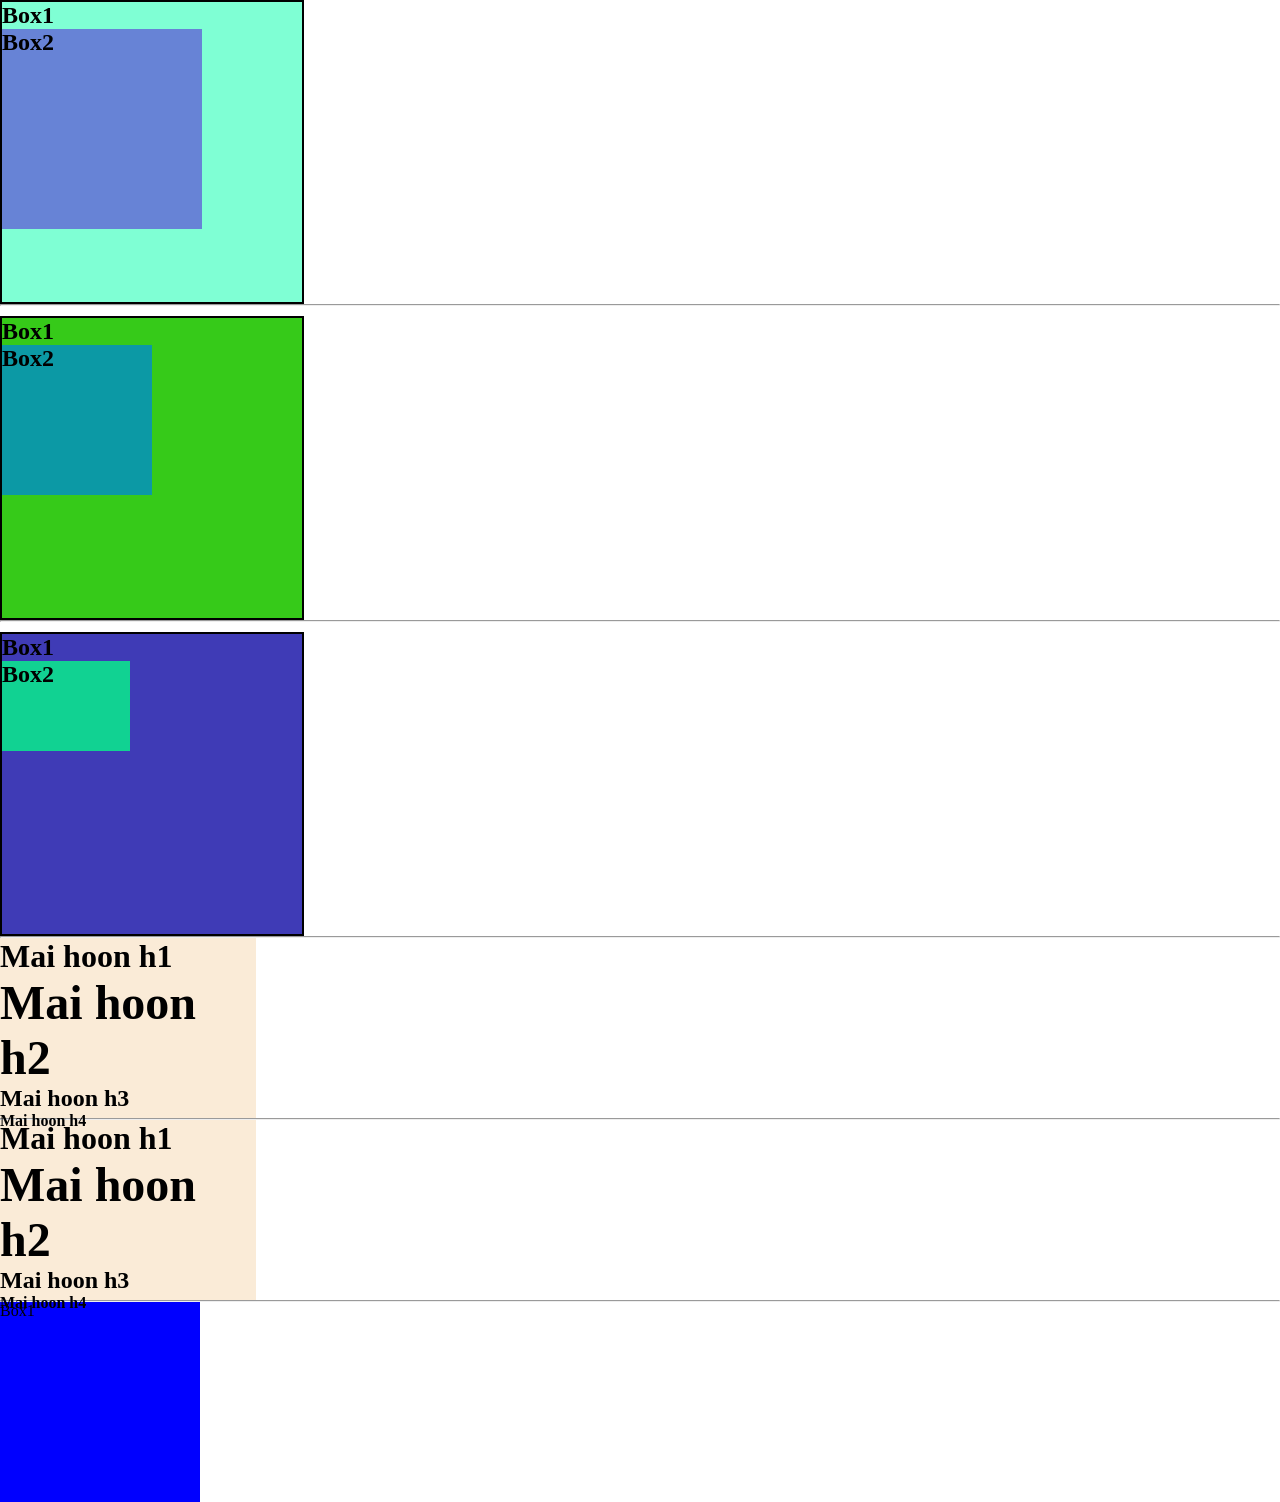
<file: index.html>
<!DOCTYPE html>
<html lang="en">
<head>
    <meta charset="UTF-8">
    <meta name="viewport" content="width=device-width, initial-scale=1.0">
    <title>Responsiv Web _ Relative Units</title>
    <link rel="stylesheet" href="index.css">
</head>
<body>
    <!-- Px Unit -->
    <div id = "box1">
        <h3>Box1</h3>
        <div id = "box2">
            <h3>Box2</h3>
        </div>
    </div><hr>
    <!-- % Unit -->
    <div id = "box3">
        <h3>Box1</h3>
        <div id = "box4">
            <h3>Box2</h3>
        </div>
    </div><hr>
    <!-- vw vh-->
    <div id = "box5">
        <h3>Box1</h3>
        <div id = "box6">
            <h3>Box2</h3>
        </div>
        </div><hr>
        <!-- em -->
    <div id = "parent">
        <h1>Mai hoon h1</h1>
        <h2>Mai hoon h2</h2>
        <h3>Mai hoon h3</h3>
        <h4>Mai hoon h4</h4>
    </div><hr>
    <!-- rem -->
    <div id = "Parent">
        <h1>Mai hoon h1</h1>
        <h2>Mai hoon h2</h2>
        <h3>Mai hoon h3</h3>
        <h4>Mai hoon h4</h4>
    </div><hr>
    <div id = "Box" class = "Div">Box1</div>
</body>
</html>
</file>
<file: index.css>
*{
    margin: 0;
    padding: 0;
}
html,body{
    height: 100%;
    width: 100%;
}
/* Px units -> this is fix */
.Div{
    height: 200px;
    width: 200px;
    background-color: blue;
}
#box1{
    height: 300px;
    width: 300px;
    background-color: aquamarine;
    border: 2px solid black;
}
#box2{
    height: 200px;
    width: 200px;
    background-color: rgb(103, 131, 214);
}
/* % Unit -> this is depend on parent size. */
#box3{
    margin-top: 10px;
    height: 300px;
    width: 300px;
    background-color: rgb(54, 202, 25);
    border: 2px solid black;
}
#box4{
    height: 50%;
    width: 50%;
    background-color: rgb(12, 153, 165);
}
/* vw vh -> Depend on screen size not parent*/
#box5{
    margin-top: 10px;
    height: 300px;
    width: 300px;
    background-color: rgb(63, 59, 182);
    border: 2px solid black;
}
#box6{
    height: 10vh;
    width: 10vw;
    background-color: rgb(17, 210, 146);
}
/* em rem */
#parent{
    background-color: antiquewhite;
    height: 20%;
    width: 20%;
    font-size: 30px;
}
h1{
    font-size: 2em;
}
h2{
    font-size: 3em;
}
h3{
    font-size: 1.5em;
}
h4{
    font-size: 1em;
}
#Parent{
    background-color: antiquewhite;
    height: 20%;
    width: 20%;
    font-size: 30px;
}
h1{
    font-size: 2rem;
}
h2{
    font-size: 3rem;
}
h3{
    font-size: 1.5rem;
}
h4{
    font-size: 1rem;
}
#Box{
    @media (max-width:600px) {
        background-color: red;
    border-radius: 50%;
    }
}
</file>
<file: shreyansh.css>
*{
    margin: 0;
    padding: 0;
}
html,body{
    height: 100%;
    width: 100%;
}
/* Px units -> this is fix */
.Div{
    height: 200px;
    width: 200px;
    background-color: blue;
}
#box1{
    height: 300px;
    width: 300px;
    background-color: aquamarine;
    border: 2px solid black;
}
#box2{
    height: 200px;
    width: 200px;
    background-color: rgb(103, 131, 214);
}
/* % Unit -> this is depend on parent size. */
#box3{
    margin-top: 10px;
    height: 300px;
    width: 300px;
    background-color: rgb(54, 202, 25);
    border: 2px solid black;
}
#box4{
    height: 50%;
    width: 50%;
    background-color: rgb(12, 153, 165);
}
/* vw vh -> Depend on screen size not parent*/
#box5{
    margin-top: 10px;
    height: 300px;
    width: 300px;
    background-color: rgb(63, 59, 182);
    border: 2px solid black;
}
#box6{
    height: 10vh;
    width: 10vw;
    background-color: rgb(17, 210, 146);
}
/* em rem */
#parent{
    background-color: antiquewhite;
    height: 20%;
    width: 20%;
    font-size: 30px;
}
h1{
    font-size: 2em;
}
h2{
    font-size: 3em;
}
h3{
    font-size: 1.5em;
}
h4{
    font-size: 1em;
}
#Parent{
    background-color: antiquewhite;
    height: 20%;
    width: 20%;
    font-size: 30px;
}
h1{
    font-size: 2rem;
}
h2{
    font-size: 3rem;
}
h3{
    font-size: 1.5rem;
}
h4{
    font-size: 1rem;
}
#Box{
    @media (max-width:600px) {
        background-color: red;
    border-radius: 50%;
    }
}
</file>
